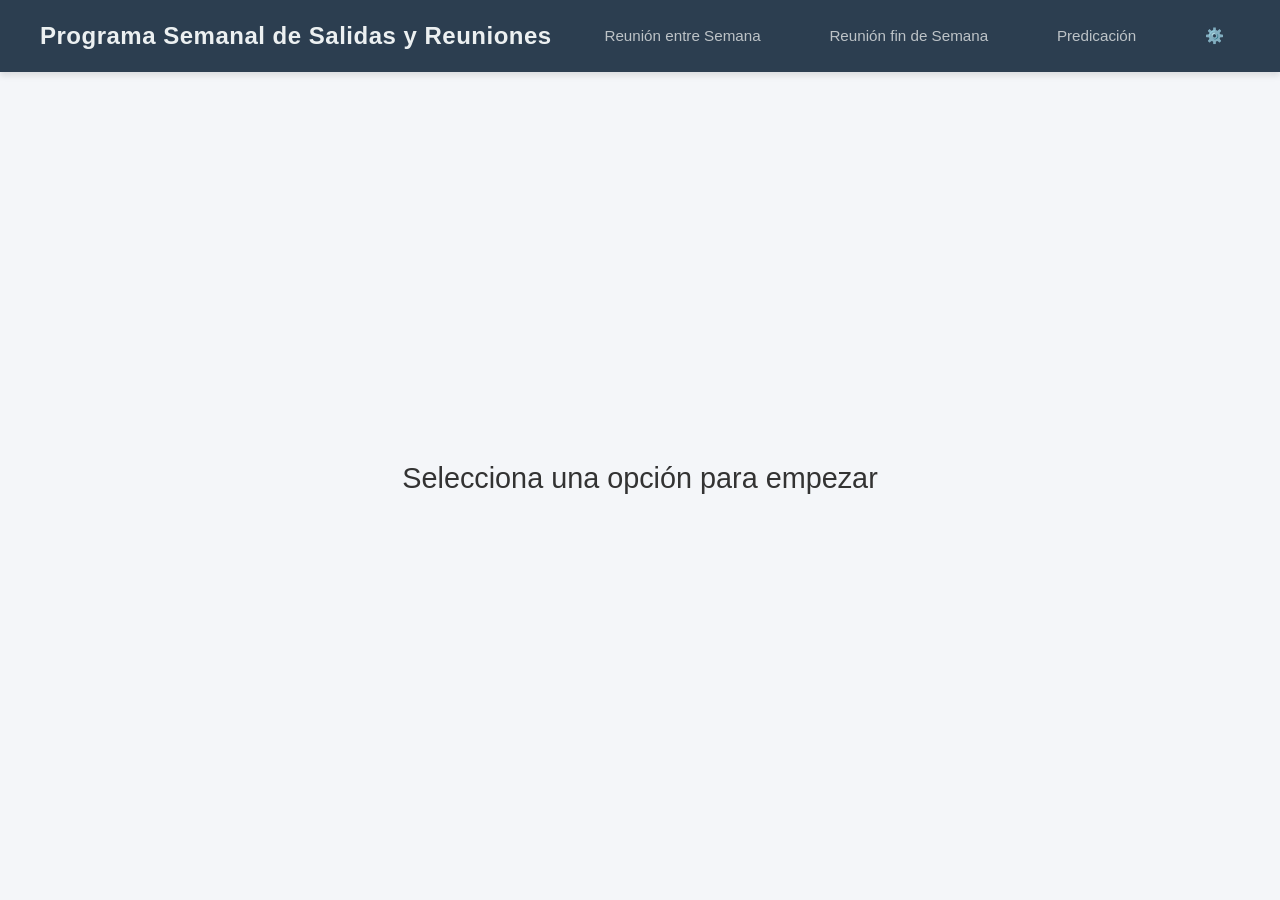
<file: index.html>
<!DOCTYPE html>
<html lang="es">
<head>
    <meta charset="UTF-8">
    <meta name="viewport" content="width=device-width, initial-scale=1.0">
    <title>Programa Semanal</title>
    <link rel="stylesheet" href="./styles/styles.css">
    <link rel="stylesheet" href="https://cdnjs.cloudflare.com/ajax/libs/font-awesome/6.4.0/css/all.min.css"/>

    <script  type="module"  src="./scripts/archivos_locales.js" defer></script>
    <script  type="module"  src="./scripts/entre_semana.js" defer></script>
</head>
<body class="body_principal">
    <nav class="nav_principal">
        <div class="header">
                <h1>Programa Semanal de Salidas y Reuniones</h1>
                <a id="entre_semana_carpeta">Reunión entre Semana</a>
                <a href="#" onclick="cargarCarpeta('./src/reuniones/fin_semana.html')">Reunión fin de Semana</a>
                <a href="#" onclick="cargarCarpeta('./src/predicacion/salidas.html')">Predicación</a>
                <a href="#" onclick="cargarCarpeta('./src/login.html')">⚙️</a>
        </div>  
    </nav>
    <main>
        <div class="app" id="seleccionar_reuniones">
        
            <h1>Selecciona una opción para empezar</h1>
        
        </div>
    </main>
</body>
</html>
</file>
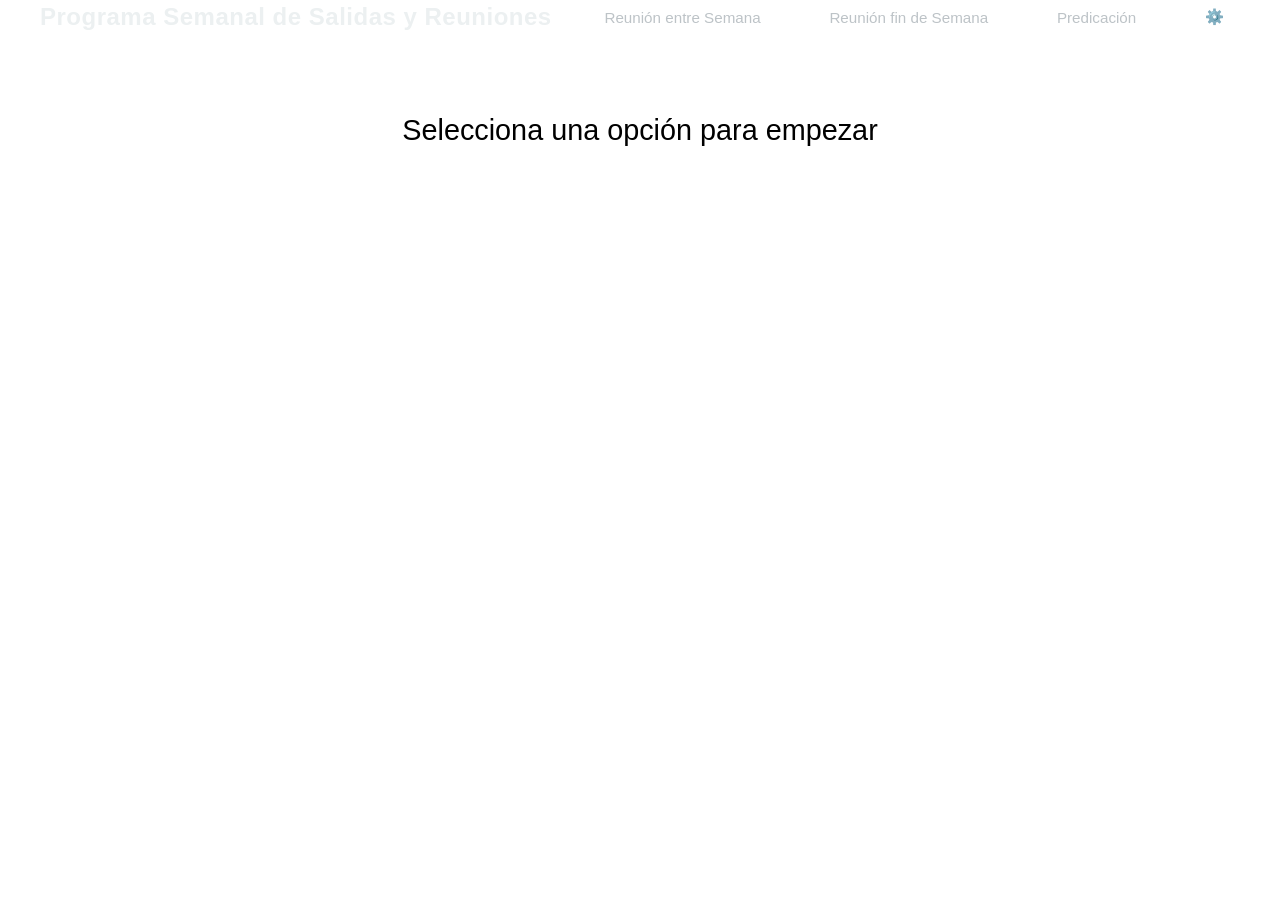
<file: src/index.html>
<!DOCTYPE html>
<html lang="es">
<head>
    <meta charset="UTF-8">
    <meta name="viewport" content="width=device-width, initial-scale=1.0">
    <title>Itinerario</title>
    <link rel="stylesheet" href="../styles/styles.css">
    <link rel="stylesheet" href="https://cdnjs.cloudflare.com/ajax/libs/font-awesome/6.4.0/css/all.min.css"/>
</head>
<body>
    <nav>
        <div class="header">
                <h1>Programa Semanal de Salidas y Reuniones</h1>
                <a href="#" onclick="cargarCarpeta('./reuniones/entre_semana.html')">Reunión entre Semana</a>
                <a href="#" onclick="cargarCarpeta('./reuniones/fin_semana.html')">Reunión fin de Semana</a>
                <a href="#" onclick="cargarCarpeta('./predicacion/salidas.html')">Predicación</a>
                <a href="#" onclick="cargarCarpeta('./login.html')">⚙️</a>
        </div>  
    </nav>
    <main>
        <div class="app" id="seleccionar_reuniones">
        
            <h1>Selecciona una opción para empezar</h1>
        
        </div>
    </main>
    <script src="../scripts/archivos_locales.js"></script>
</body>
</html>
</file>
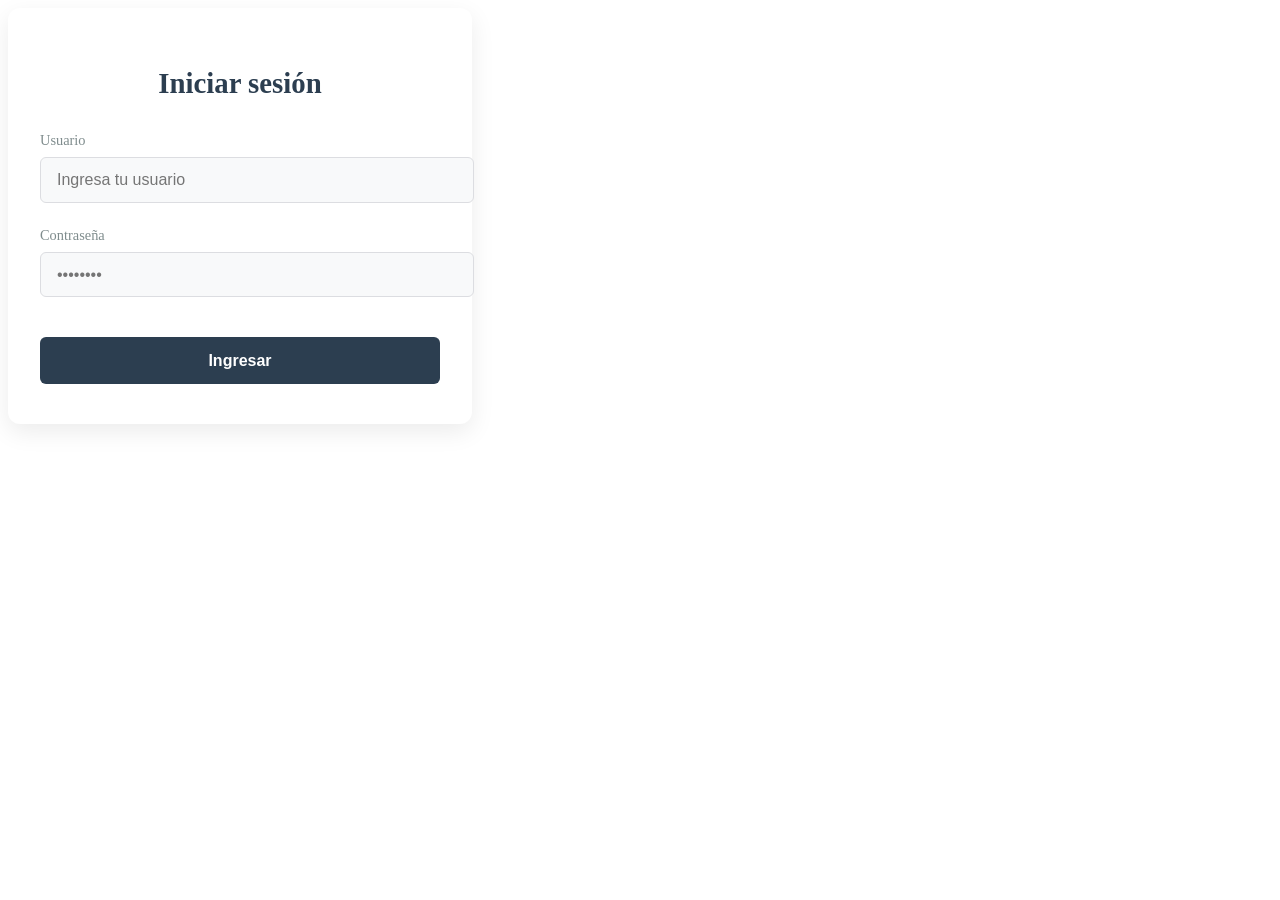
<file: src/login.html>
<!DOCTYPE html>
<html lang="es">
<head>
    <meta charset="UTF-8">
    <meta name="viewport" content="width=device-width, initial-scale=1.0">
    <title>Itinerario - Login</title>
    <link rel="stylesheet" href="../styles/login.css">
    <link rel="stylesheet" href="https://cdnjs.cloudflare.com/ajax/libs/font-awesome/6.4.0/css/all.min.css"/>
</head>
<body>
    <main class="login-container">
        <div id="seleccionar_reuniones" class="login-card">
        
            <h1 class="login-title">Iniciar sesión</h1>
            
            <div class="form-group">
                <label class="login-label">Usuario</label>
                <input type="text" class="login-input" placeholder="Ingresa tu usuario" />
            </div>

            <div class="form-group">
                <label class="login-label">Contraseña</label>
                <input type="password" class="login-input" placeholder="••••••••" />
            </div>

            <input type="button" class="login-btn" value="Ingresar" />
        
        </div>
    </main>
</body>
</html>
</file>
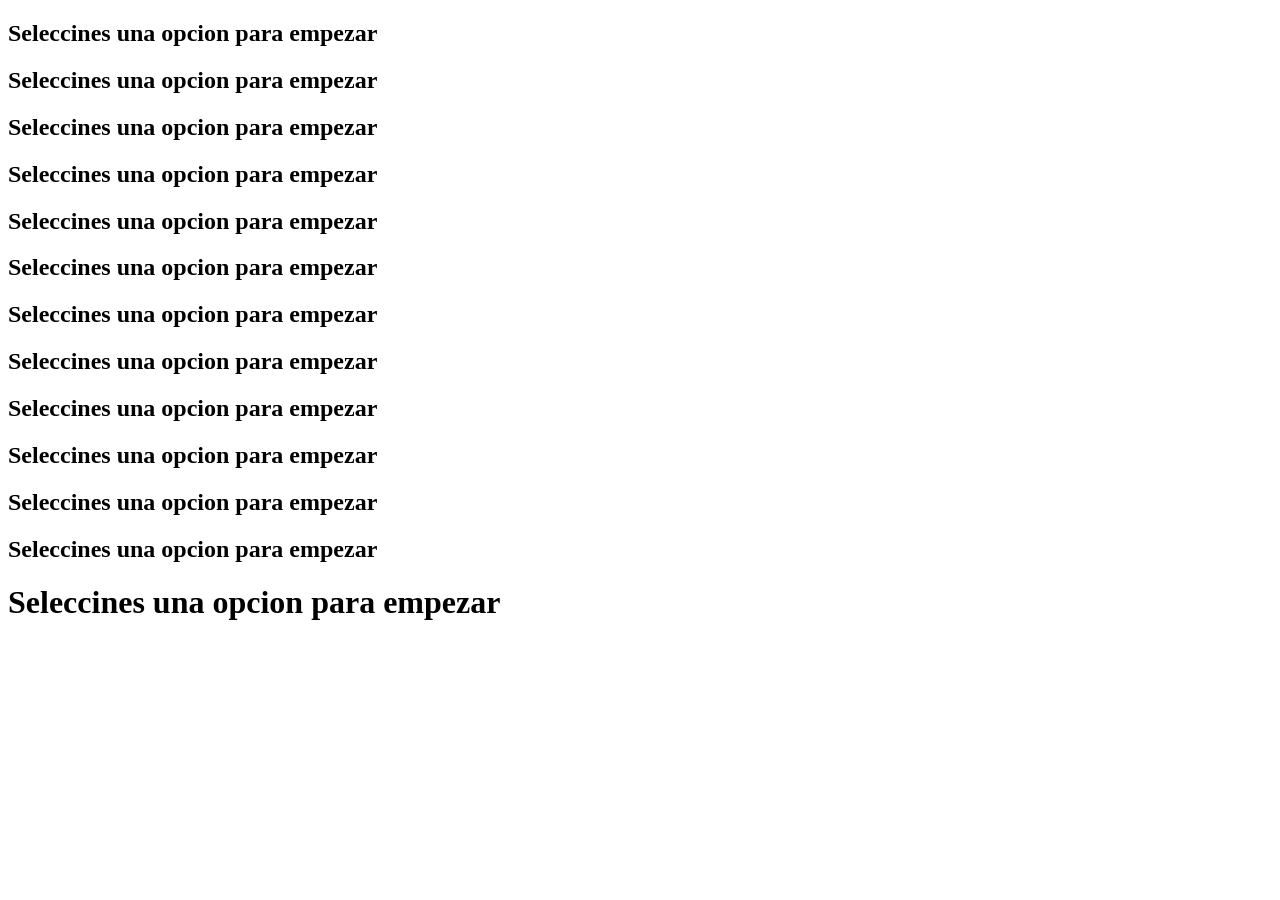
<file: src/predicacion/salidas.html>
<!DOCTYPE html>
<html lang="es">
<head>
    <meta charset="UTF-8">
    <meta name="viewport" content="width=device-width, initial-scale=1.0">
    <title>Itinerario</title>
  
    <link rel="stylesheet" href="https://cdnjs.cloudflare.com/ajax/libs/font-awesome/6.4.0/css/all.min.css"/>
</head>
<body>
    <nav>
        <div class="header">
                <h1>Seleccines una opcion para empezar</h1>
              <h1>Seleccines una opcion para empezar</h1>
                <h1>Seleccines una opcion para empezar</h1>
                  <h1>Seleccines una opcion para empezar</h1>
                    <h1>Seleccines una opcion para empezar</h1>
                      <h1>Seleccines una opcion para empezar</h1>
                        <h1>Seleccines una opcion para empezar</h1>
                          <h1>Seleccines una opcion para empezar</h1>  <h1>Seleccines una opcion para empezar</h1>
                            <h1>Seleccines una opcion para empezar</h1>
                              <h1>Seleccines una opcion para empezar</h1>
                                <h1>Seleccines una opcion para empezar</h1>
        </div>  
    </nav>
    <main>
        <div class="app" id="seleccionar_reuniones">
        
            <h1>Seleccines una opcion para empezar</h1>
        
        </div>
    </main>

</body>
</html>
</file>
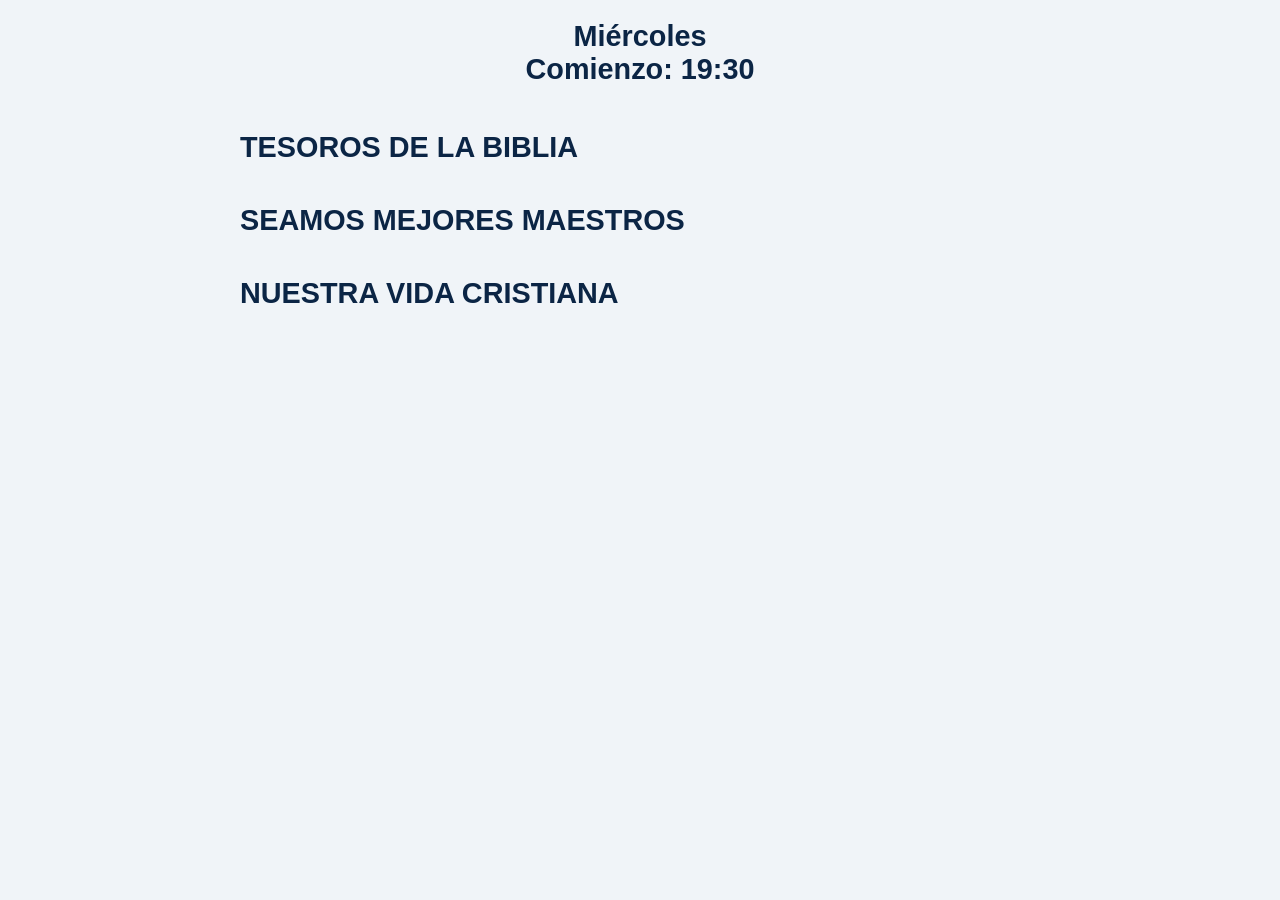
<file: src/reuniones/entre_semana.html>
<!DOCTYPE html>
<html lang="es">
<head>
    <meta charset="UTF-8">
    <meta name="viewport" content="width=device-width, initial-scale=1.0">
    <title>Itinerario</title>
    <link rel="stylesheet" href="../../styles/Miercoles/entre_semana.css"/>
    <link rel="stylesheet" href="https://cdnjs.cloudflare.com/ajax/libs/font-awesome/6.4.0/css/all.min.css"/>
</head>
<body id="miercoles-pagina-layout">

    <nav class="miercoles-nav">
        <div class="miercoles-header">
            <h1 class="miercoles-titulo">Miércoles</h1>
            <h1 class="miercoles-titulo">Comienzo: 19:30</h1>
        </div>  
    </nav>

    <main class="miercoles-main-contenido">
        <div id="data_entre_semana" class="miercoles-bloque-datos">
            <h1 class="miercoles-titulo">TESOROS DE LA BIBLIA</h1>
            <div id="data_tesoros"></div>
            <h1 class="miercoles-titulo">SEAMOS MEJORES MAESTROS</h1>
            <div id="data_maestros"></div>
            <h1 class="miercoles-titulo">NUESTRA VIDA CRISTIANA</h1>
            <div id="data_vida_cristiana"></div>
        </div>
    </main>
</body>
</html>
</file>
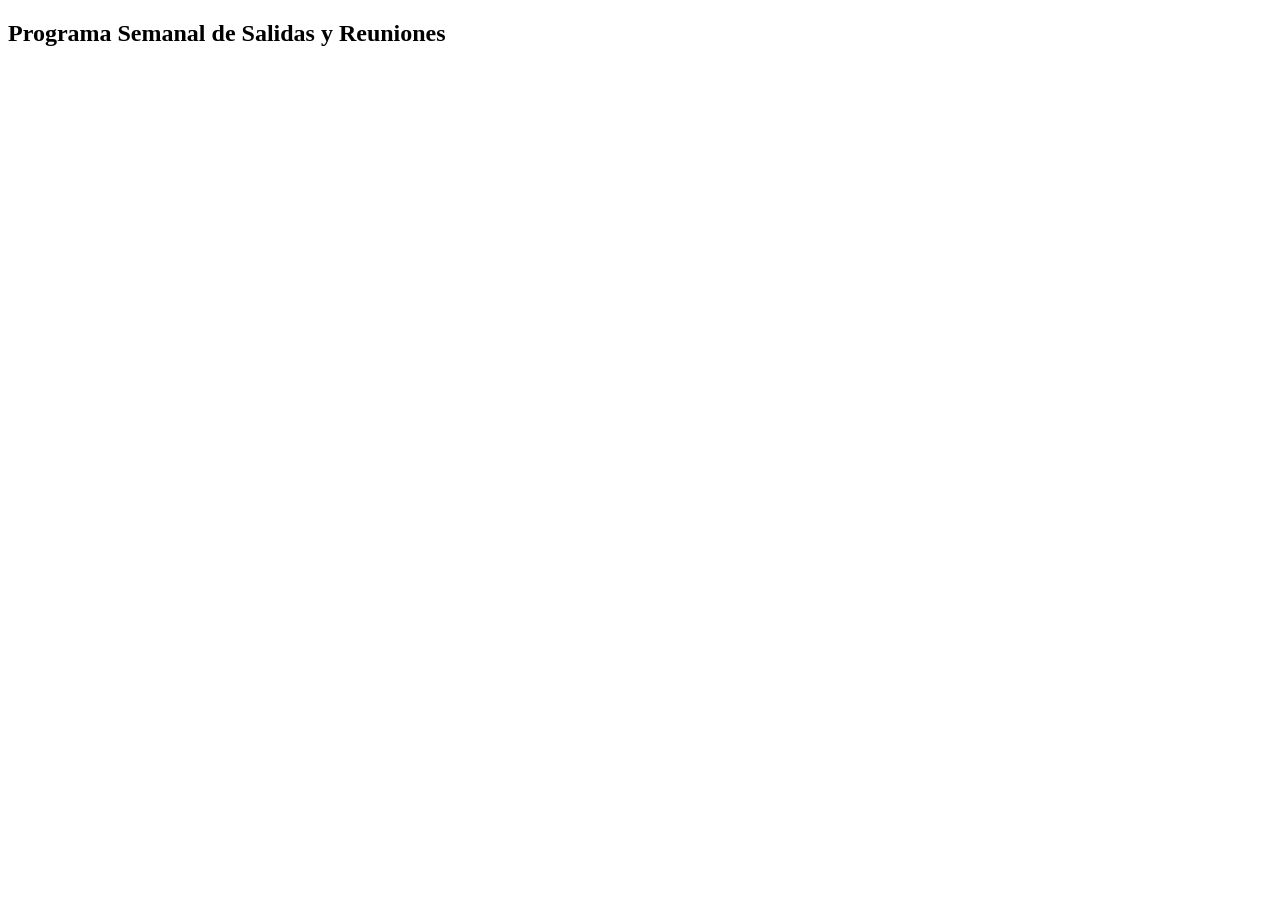
<file: src/reuniones/fin_semana.html>
<!DOCTYPE html>
<html lang="es">
<head>
    <meta charset="UTF-8">
    <meta name="viewport" content="width=device-width, initial-scale=1.0">
    <title>Itinerario</title>

    <link rel="stylesheet" href="https://cdnjs.cloudflare.com/ajax/libs/font-awesome/6.4.0/css/all.min.css"/>
</head>
<body>
    <nav>
        <div class="header">
                <h1>Programa Semanal de Salidas y Reuniones</h1>
        </div>  
    </nav>
    <main>
        <div class="app" id="seleccionar_reuniones">
        
            

            
        
        </div>
    </main>
    
</body>
</html>
</file>
<file: styles/styles.css>
/* ==========================================
   RESET Y CONFIGURACIÓN GENERAL
   ========================================== */
* {
    margin: 0;
    padding: 0;
    box-sizing: border-box;
    font-family: 'Segoe UI', Tahoma, Geneva, Verdana, sans-serif;
}

.body_principal {
    background-color: #f4f6f9;
    color: #333;
    line-height: 1.6;
    display: flex;
    flex-direction: column;
    min-height: 100vh;
}

/* ==========================================
   NAVEGACIÓN (MENÚ SUPERIOR)
   ========================================== */
.nav_principal{
    background-color: #2c3e50;
    color: #ffffff;
    padding: 1rem 2rem;
    box-shadow: 0 4px 6px rgba(0, 0, 0, 0.1);
}

.header {
    display: flex;
    justify-content: space-between;
    align-items: center;
    max-width: 1200px;
    margin: 0 auto;
    flex-wrap: wrap;
    gap: 1rem;
}

.header h1 {
    font-size: 1.5rem;
    font-weight: 600;
    letter-spacing: 0.5px;
    color: #ecf0f1;
}

/* Enlaces de navegación */
.header a {
    color: #bdc3c7;
    text-decoration: none;
    padding: 0.5rem 1rem;
    border-radius: 4px;
    transition: all 0.3s ease;
    font-size: 0.95rem;
    font-weight: 500;
}

.header a:hover {
    background-color: #34495e;
    color: #ffffff;
}

/* ==========================================
   CONTENIDO PRINCIPAL
   ========================================== */
main {
    flex: 1;
    display: flex;
    justify-content: center;
    align-items: center;
    padding: 2rem;
    max-width: 1200px;
    width: 100%;
    margin: 0 auto;
}

.app {

    padding: 3rem;
    border-radius: 8px;

    text-align: center;
    width: 100%;
    max-width: 600px;
    animation: fadeIn 0.5s ease;
}

.app h1 {

    font-size: 1.8rem;
    margin-bottom: 1rem;
    font-weight: 500;
}

/* ==========================================
   ANIMACIONES Y RESPONSIVE
   ========================================== */
@keyframes fadeIn {
    from {
        opacity: 0;
        transform: translateY(10px);
    }
    to {
        opacity: 1;
        transform: translateY(0);
    }
}


@media (max-width: 768px) {
   
    .header {
        flex-direction: column;
        text-align: center;
    }

    .header h1 {
        width: 100%;
        margin-bottom: 0.5rem;
    }

    .header a {
        width: 100%;
        display: block;
        padding: 0.8rem;
        background-color: #34495e;
    }
    
    main {
        padding: 0rem;
    }
    
    .app {
        padding: 0rem 0rem;
    }
}
</file>
<file: styles/login.css>
.login-card {
    background-color: #ffffff;
    padding: 2.5rem 2rem;
    border-radius: 12px;
    box-shadow: 0 8px 24px rgba(0, 0, 0, 0.08);
    width: 100%;
    max-width: 400px; /* Tamaño ideal para un login */
    animation: loginFadeIn 0.6s ease;
}

/* Título */
.login-title {
    color: #2c3e50;
    font-size: 1.8rem;
    margin-bottom: 2rem;
    text-align: center;
    font-weight: 600;
}

/* Contenedor de cada input + label */
.form-group {
    display: flex;
    flex-direction: column;
    margin-bottom: 1.5rem;
    text-align: left;
}

/* Etiquetas (Labels) */
.login-label {
    color: #7f8c8d;
    font-size: 0.9rem;
    margin-bottom: 0.5rem;
    font-weight: 500;
}

/* Cajas de texto (Inputs) */
.login-input {
    width: 100%;
    padding: 0.8rem 1rem;
    font-size: 1rem;
    border: 1.5px solid #dcdde1;
    border-radius: 6px;
    background-color: #f8f9fa;
    color: #2c3e50;
    transition: all 0.3s ease;
    outline: none;
}

/* Efecto cuando el usuario hace clic en el input */
.login-input:focus {
    border-color: #3498db; /* Azul brillante para resaltar */
    background-color: #ffffff;
    box-shadow: 0 0 0 3px rgba(52, 152, 219, 0.15);
}

/* Botón de Ingreso */
.login-btn {
    width: 100%;
    padding: 0.9rem;
    font-size: 1rem;
    font-weight: 600;
    color: #ffffff;
    background-color: #2c3e50;
    border: none;
    border-radius: 6px;
    cursor: pointer;
    transition: background-color 0.3s ease, transform 0.1s ease;
    margin-top: 1rem;
}

/* Efectos para el botón */
.login-btn:hover {
    background-color: #34495e;
}

.login-btn:active {
    transform: scale(0.98); /* Pequeño efecto de presión al hacer clic */
}

/* Animación suave de entrada */
@keyframes loginFadeIn {
    from {
        opacity: 0;
        transform: translateY(-15px);
    }
    to {
        opacity: 1;
        transform: translateY(0);
    }
}
</file>
<file: styles/Miercoles/entre_semana.css>
/* ==========================================
   PROGRAMA DEL MIÉRCOLES
========================================== */

#miercoles-pagina-layout{
    margin: 0;
    padding: 0;
    background: #f0f4f8;
    font-family: 'Segoe UI', Tahoma, Geneva, Verdana, sans-serif;
}

/* ==========================
   HEADER
========================== */

.miercoles-nav{
    padding: 20px 0;
    margin-bottom: 25px;
}

.miercoles-header{
    max-width: 800px;
    margin: auto;
    padding: 0 20px;
    text-align: center;
}

.miercoles-titulo{
    margin: 0;
    font-size: 1.8rem;
    font-weight: 600;
    color: #0b2545;
}

/* ==========================
   CONTENIDO
========================== */

.miercoles-main-contenido{
    max-width: 800px;
    margin: auto;
    padding: 0 20px;
}

.miercoles-bloque-datos{
    display: flex;
    flex-direction: column;
    gap: 20px;
}

.miercoles-bloque-datos:empty::after{
    content: "Cargando el programa de la reunión...";
    display: block;
    padding: 50px 0;
    text-align: center;
    color: #0077b6;
    font-style: italic;
}

/* ==========================
   TARJETA
========================== */

.reunion-tarjeta{
    width: 100%;
    padding: 20px;

    background: var(--card, #fff);
    color: var(--foreground, #1a202c);

    border: 1px solid var(--border, #e2e8f0);
    border-radius: 16px;

    box-shadow: 0 1px 3px rgba(0,0,0,.05);
}

/* ==========================
   FECHA
========================== */

.reunion-fecha-encabezado{
    margin-bottom: 1rem;
    padding-bottom: .75rem;

    border-bottom: 1px solid var(--border, #edf2f7);

    font-size: .9rem;
    color: #4a5568;
}

.reunion-etiqueta-fecha{
    font-weight: 700;
    text-transform: uppercase;
    color: #718096;
}

/* ==========================
   TÍTULO
========================== */

.reunion-titulo-principal{
    margin-bottom: 16px;

    font-size: 1.25rem;
    font-weight: 800;

    color: var(--primary, #2d3748);
}

.reunion-etiqueta-titulo{
    color: #4a5568;
}

/* ==========================
   FILAS
========================== */

.reunion-fila-info,
.tesoros-fila-vertical{
    padding: 12px 0;
    border-bottom: 1px dashed var(--border, #e2e8f0);
}

.reunion-fila-info:last-child,
.reunion-item-actividad:last-child .tesoros-fila-vertical{
    border-bottom: none;
}

/* Horizontal */

.reunion-fila-info{
    display: flex;
    justify-content: space-between;
    align-items: center;
    gap: 20px;
}

.reunion-etiqueta{
    flex: 1;

    font-weight: 600;
    color: #4a5568;
}

.reunion-asignado{
    flex: 1;

    text-align: right;
    font-weight: 700;

    color: var(--foreground, #1a202c);
}

/* Vertical */

.tesoros-fila-vertical{
    display: flex;
    flex-direction: column;
    align-items: center;
    gap: 6px;
}

.tesoros-titulo{
    font-size: 1rem;
    font-weight: 600;
    color: #4a5568;
}

.tesoros-discursante{
    text-align: center;
    font-weight: 700;

    color: var(--foreground, #1a202c);

    padding-left: 0; /* eliminado espacio innecesario */
}

/* ==========================
   RESPONSIVE
========================== */

@media (max-width: 940px){

    .miercoles-header{
        padding: 0 12px;
    }

    .miercoles-main-contenido{
        max-width: 100%;
        padding: 0;
    }

    .miercoles-bloque-datos{
        width: 100%;
        gap: 14px;
    }

    .reunion-tarjeta{
        margin: 0;

        border-radius: 0;
        border-left: none;
        border-right: none;
    }

}
</file>
